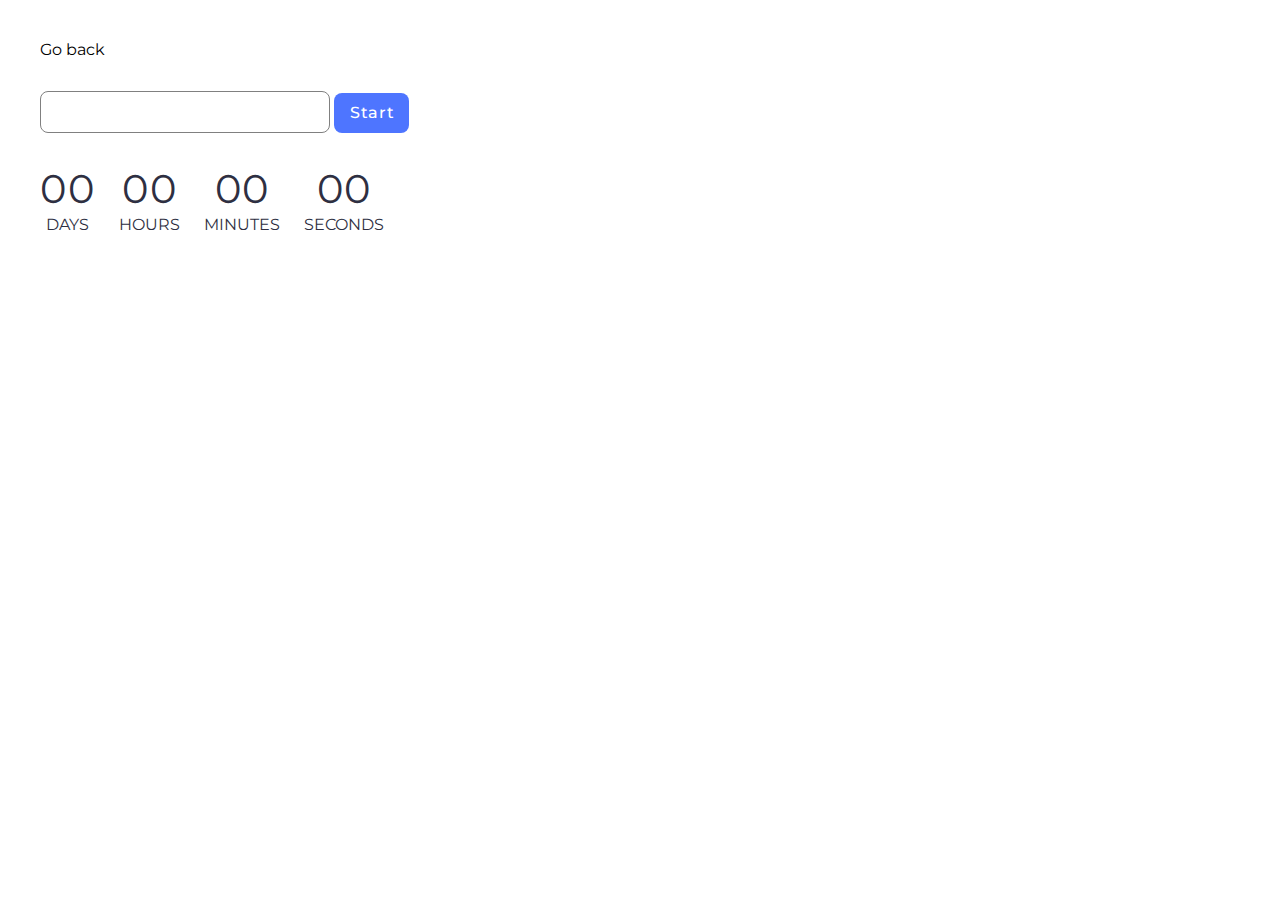
<file: src/1-timer.html>
<!DOCTYPE html>
<html lang="en">

<head>
    <meta charset="UTF-8" />
    <meta http-equiv="X-UA-Compatible" content="IE=edge" />
    <meta name="viewport" content="width=device-width, initial-scale=1.0" />
    <title>Timer</title>
    <link rel="preconnect" href="https://fonts.googleapis.com">
    <link rel="preconnect" href="https://fonts.gstatic.com" crossorigin>
    <link
        href="https://fonts.googleapis.com/css2?family=Montserrat:ital,wght@0,100..900;1,100..900&family=Raleway:ital,wght@0,100..900;1,100..900&family=Roboto:wght@400;500;700&display=swap"
        rel="stylesheet">
    <link rel="stylesheet" href="./css/timer.css" />

    <script type="module" src="./js/1-timer.js" defer></script>
</head>

<body>
    <p><a href="./index.html">Go back</a></p>
    <input type="text" id="datetime-picker" />
    <button type="button" data-start>Start</button>
    
    <div class="timer">
        <div class="field">
            <span class="value" data-days>00</span>
            <span class="label">Days</span>
        </div>
        <div class="field">
            <span class="value" data-hours>00</span>
            <span class="label">Hours</span>
        </div>
        <div class="field">
            <span class="value" data-minutes>00</span>
            <span class="label">Minutes</span>
        </div>
        <div class="field">
            <span class="value" data-seconds>00</span>
            <span class="label">Seconds</span>
        </div>
    </div>


    
</body>

</html>
</file>
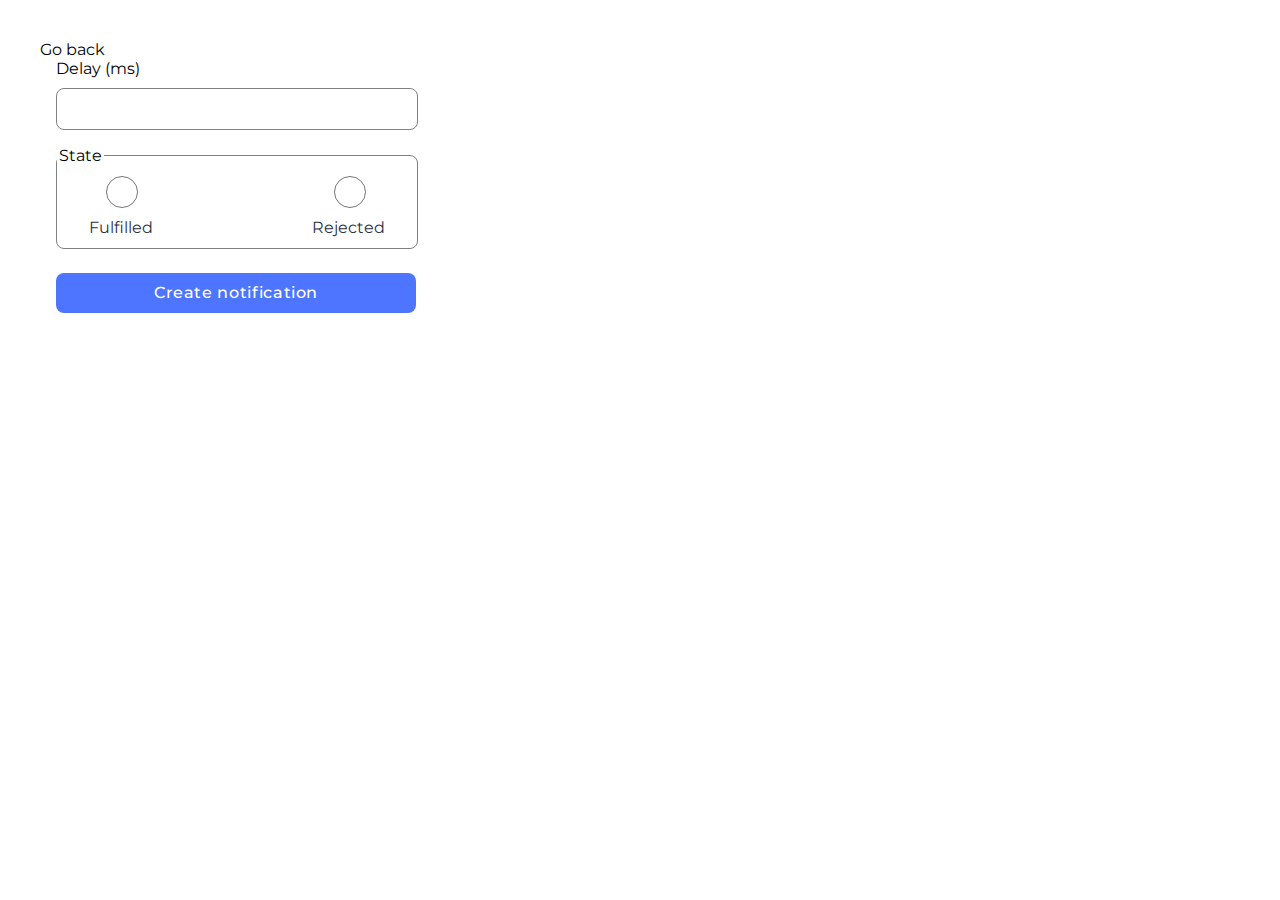
<file: src/2-snackbar.html>
<!DOCTYPE html>
<html lang="uk">

<head>
    <meta charset="UTF-8" />
    <meta name="viewport" content="width=device-width, initial-scale=1.0" />
    <meta http-equiv="X-UA-Compatible" content="ie=edge" />
    <title>Snackbar</title>
    <link rel="preconnect" href="https://fonts.googleapis.com">
    <link rel="preconnect" href="https://fonts.gstatic.com" crossorigin>
    <link
        href="https://fonts.googleapis.com/css2?family=Montserrat:ital,wght@0,100..900;1,100..900&family=Raleway:ital,wght@0,100..900;1,100..900&family=Roboto:wght@400;500;700&display=swap"
        rel="stylesheet">
    <link rel="stylesheet" href="./css/snackbar.css" />

    <script src="./js/2-snackbar.js" type="module" defer></script>
</head>

<body>
    <p><a href="./index.html">Go back</a></p>

    <div class="container">

        <form class="form">
            <label>
                Delay (ms)
                <input type="number" name="delay" required />
            </label>
        
            <fieldset>
                <legend>State</legend>
                <label>
                    <input type="radio" name="state" value="fulfilled" required />
                    Fulfilled
                </label>
                <label>
                    <input type="radio" name="state" value="rejected" required />
                    Rejected
                </label>
            </fieldset>
        
            <button type="submit">Create notification</button>
        </form>


    </div>
</body>

</html>
</file>
<file: src/css/timer.css>
@import url('./container.css');
@import url('./base.css');
@import url('./reset.css');

.timer-active {
  background-color: var(--white);
}

#datetime-picker {
  width: 272px;
  height: 40px;
  border-radius: 8px;
  font-family: var(--font-family);
  font-weight: 400;
  font-size: 16px;
  line-height: 150%;
  letter-spacing: 0.04em;
  color: #2e2f42;
  border: 1px solid #808080;
  padding: 0;
  padding-left: 8px;
  padding-right: 8px;
  transition: var(--animation-hover);
  transition-property: border-color;
}

#datetime-picker:hover {
  border-color: #000;
}

input {
  margin-top: 32px;
}

button {
  width: 75px;
  height: 40px;
  background-color: #4e75ff;
  border: 0;
  border-radius: 8px;
  padding: 8px 16px;
  outline: transparent;
  color: var(--white);
  font-family: var(--font-family);
  font-weight: 500;
  font-size: 16px;
  line-height: 150%;
  letter-spacing: 0.04em;
}

button:hover {
  background-color: #6c8cff;
  transition: var(--animation-hover);
  transition-property: background-color;
}

button:disabled {
  background-color: #cfcfcf;
  color: #989898;
}

.timer {
  margin-top: 32px;
  display: flex;
  flex-wrap: wrap;
  align-items: center;
  justify-content: start;
  min-width: 346px;
  gap: 24px;
}

.timer>.field {
  display: flex;
  flex-wrap: wrap;
  flex-direction: column;
}

.timer>.field>.value {
  font-family: var(--font-family);
  font-weight: 400;
  font-size: 40px;
  line-height: 120%;
  letter-spacing: 0.04em;
  color: #2e2f42;
  text-align: center;
}

.timer>.field>.label {
  font-family: var(--font-family);
  font-weight: 400;
  font-size: 16px;
  line-height: 150%;
  color: #2e2f42;
  text-transform: uppercase;
  text-align: center;
}
</file>
<file: src/css/snackbar.css>
@import url('./container.css');
@import url('./base.css');
@import url('./reset.css');

.container form label {
    display: flex;
    flex-direction: column;
    align-items: left;
    gap: 10px;
}

.container input[name='delay'] {
    display: block;
    width: 344px;
    height: 40px;
    border-radius: 8px;
    font-family: var(--font-family);
    font-weight: 400;
    font-size: 16px;
    line-height: 150%;
    letter-spacing: 0.04em;
    color: #2e2f42;
    border: 1px solid #808080;
    padding: 0;
    padding-left: 8px;
    padding-right: 8px;
    transition: var(--animation-hover);
    transition-property: border-color;
    margin-bottom: 16px;
}

.container input[name='delay']:hover {
    border-color: #000;
}

.container input[name='delay']:focus {
    border-color: #4e75ff;
    outline: none;
}

.container input[name='delay']:disabled {
    border-color: #808080;
    color: #808080;
    background-color: #fafafa;
}

.container>form>fieldset {
    border-radius: 8px;
    margin: 0;
    padding: 0;
    width: 360px;
    display: flex;
    flex-wrap: wrap;
    justify-content: space-between;
    align-items: center;
    border: 1px solid #808080;
}

.container>form>fieldset:hover {
    border-color: #000;
}

.container>form>fieldset input {
    display: inline;
    width: 32px;
    height: 32px;
}

.container>form>fieldset label {
    font-family: var(--font-family);
    font-weight: 400;
    font-size: 16px;
    line-height: 150%;
    color: #2e2f42;
    padding: 8px;
    padding-left: 32px;
    padding-right: 32px;
    display: flex;
    align-items: center;
    justify-content: center;
    gap: 8px;
}

button {
    margin-top: 24px;
    width: 360px;
    height: 40px;
    background-color: #4e75ff;
    border: 0;
    border-radius: 8px;
    padding: 8px 16px;
    outline: transparent;
    color: var(--white);
    font-family: var(--font-family);
    font-weight: 500;
    font-size: 16px;
    line-height: 150%;
    letter-spacing: 0.04em;
}

button:hover {
    background-color: #6c8cff;
    transition: var(--animation-hover);
    transition-property: background-color;
}
</file>
